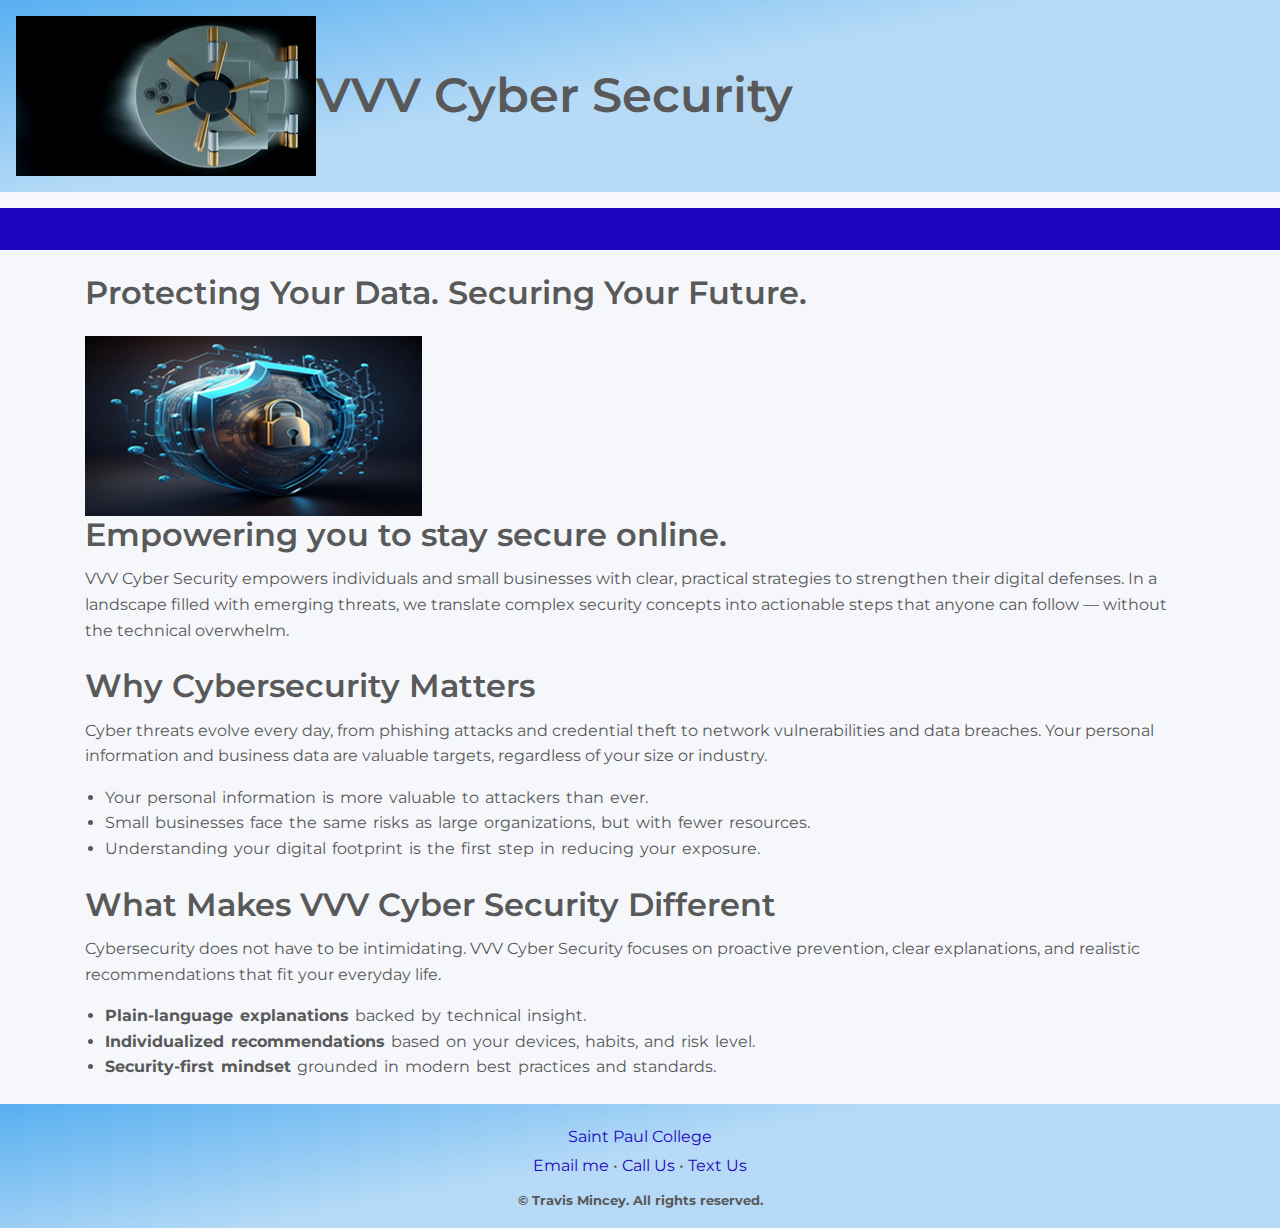
<file: index.html>
<!DOCTYPE html>
<html lang="en">
<head>
    <meta charset="utf-8">
    <meta name="viewport" content="width=device-width, initial-scale=1, minimum-scale=1">
    <meta name="description" content="Protecting Your Data. Securing Your Future">
    <title>VVV Cyber Security: Home</title>

    <!-- Font Awesome and Bootstrap -->
    <link rel="stylesheet" href="https://cdnjs.cloudflare.com/ajax/libs/font-awesome/4.7.0/css/font-awesome.min.css">
    <link rel="stylesheet" href="https://cdn.jsdelivr.net/npm/bootstrap@4.6.1/dist/css/bootstrap.min.css">

    <!-- Custom styles -->
    <link rel="stylesheet" href="style.css">
</head>
<body>

<header class="d-flex align-items-center p-3">
    <img src="images/safe_logo.png" height="160" width="300"
         alt="VVV Cyber Security logo"
         class="logo">
    <h1 class="mb-0">VVV Cyber Security</h1>
</header>

<nav>
    <ul>
        <li><a href="index.html">Home</a></li>
        <li><a href="contact.html">Contact</a></li>
        <li><a href="services.html">Services</a></li>
        <li><a href="resources.html">Resources</a></li>
    </ul>
</nav>

<main class="container my-4">
    <!-- Hero -->
    <section class="home-hero text-center mb-4">
        <h2>Protecting Your Data. Securing Your Future.</h2>
    </section>

    <img src="images/cyber_shield.png" alt="Cyber Security Shield" class="hero-float">
    
    <!-- Intro + main message -->
    <section class="mb-4">
        <h2>Empowering you to stay secure online.</h2>
        <p>
            VVV Cyber Security empowers individuals and small businesses with clear, practical strategies
            to strengthen their digital defenses. In a landscape filled with emerging threats, we translate
            complex security concepts into actionable steps that anyone can follow — without the technical overwhelm.
        </p>
    </section>

    <!-- Why cybersecurity matters -->
    <section class="mb-4">
        <h2>Why Cybersecurity Matters</h2>
        <p>
            Cyber threats evolve every day, from phishing attacks and credential theft to network
            vulnerabilities and data breaches. Your personal information and business data are valuable
            targets, regardless of your size or industry.
        </p>
        <ul>
            <li>Your personal information is more valuable to attackers than ever.</li>
            <li>Small businesses face the same risks as large organizations, but with fewer resources.</li>
            <li>Understanding your digital footprint is the first step in reducing your exposure.</li>
        </ul>
    </section>

    <!-- What makes VVV different -->
    <section class="mb-4">
        <h2>What Makes VVV Cyber Security Different</h2>
        <p>
            Cybersecurity does not have to be intimidating. VVV Cyber Security focuses on proactive
            prevention, clear explanations, and realistic recommendations that fit your everyday life.
        </p>
        <ul>
            <li><strong>Plain-language explanations</strong> backed by technical insight.</li>
            <li><strong>Individualized recommendations</strong> based on your devices, habits, and risk level.</li>
            <li><strong>Security-first mindset</strong> grounded in modern best practices and standards.</li>
        </ul>
    </section>
</main>

<footer class="text-center p-3">
    <p><a href="https://saintpaul.edu">Saint Paul College</a></p>

    <p>
        <a href="mailto:me@mycoolwebsite.com">Email me</a> &bull;
        <a href="tel:8008675309">Call Us</a> &bull;
        <a href="sms:8008675309">Text Us</a>
    </p>

    <small>&copy; Travis Mincey. All rights reserved.</small>
</footer>

<!-- jQuery, Popper, and Bootstrap Javascript files -->
<script src="https://cdn.jsdelivr.net/npm/jquery@3.6.0/dist/jquery.slim.min.js"></script>
<script src="https://cdn.jsdelivr.net/npm/popper.js@1.16.1/dist/umd/popper.min.js"></script>
<script src="https://cdn.jsdelivr.net/npm/bootstrap@4.6.1/dist/js/bootstrap.bundle.min.js"></script>

</body>
</html>
</file>
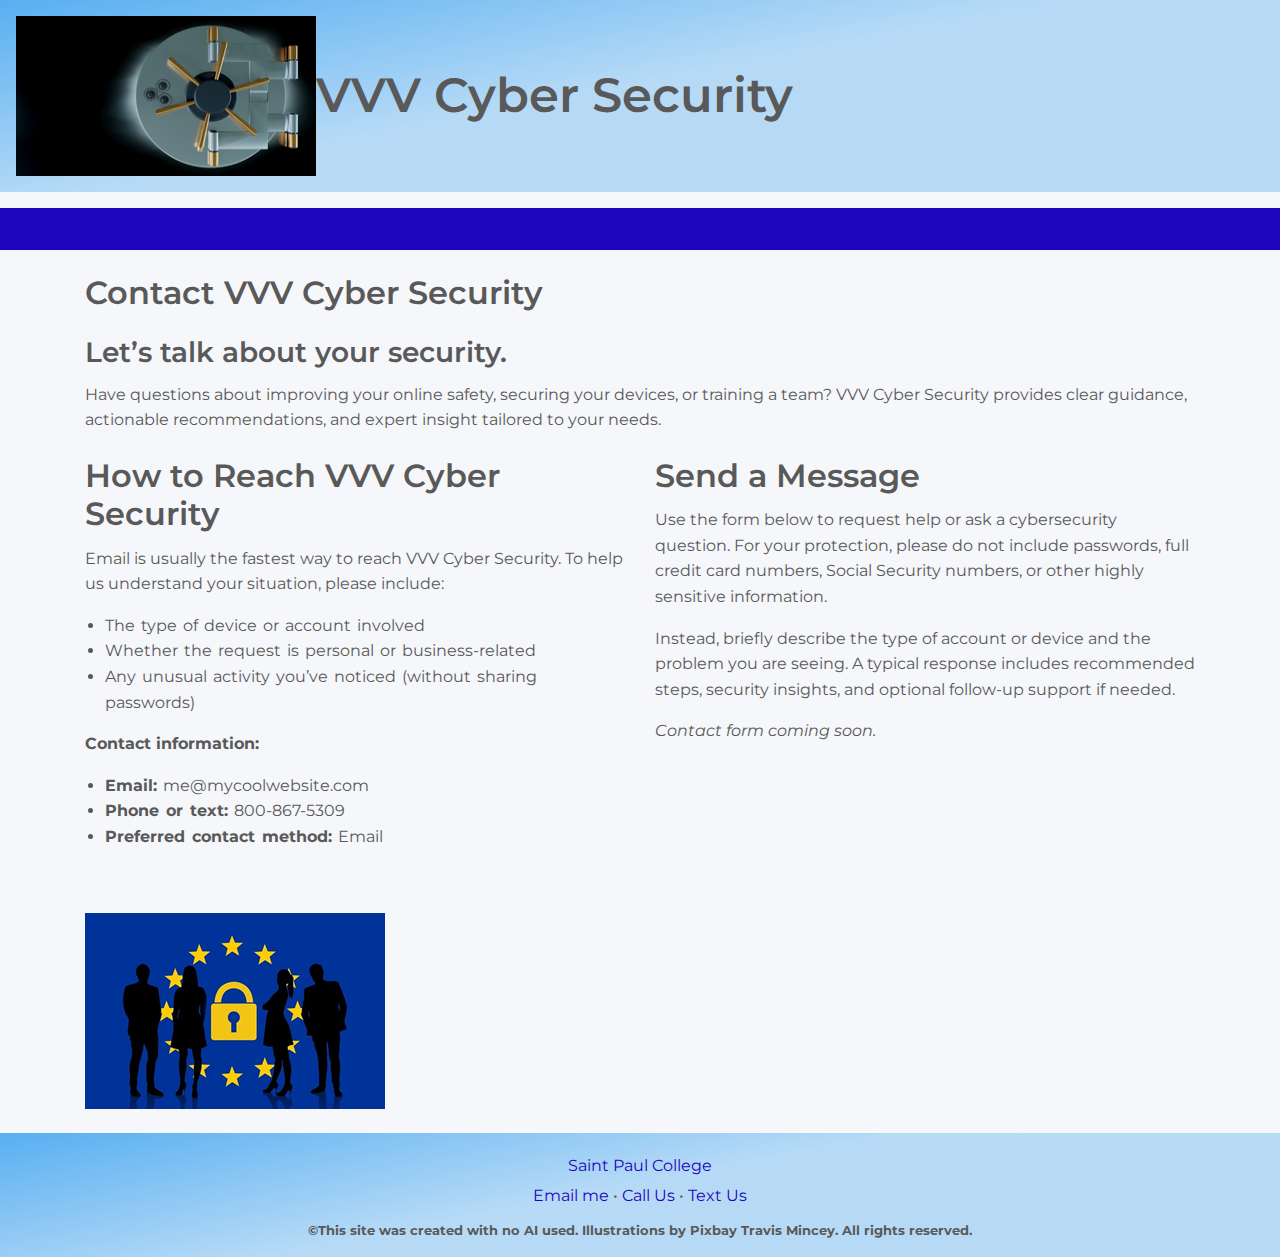
<file: contact.html>
<!DOCTYPE html>
<html lang="en">
<head>
    <meta charset="utf-8">
    <meta name="viewport" content="width=device-width, initial-scale=1, minimum-scale=1">
    <meta name="description" content="Contact VVV Cyber Security for help and questions about online safety.">
    <title>VVV Cyber Security: Contact</title>

    <!-- Font Awesome and Bootstrap -->
    <link rel="stylesheet" href="https://cdnjs.cloudflare.com/ajax/libs/font-awesome/4.7.0/css/font-awesome.min.css">
    <link rel="stylesheet" href="https://cdn.jsdelivr.net/npm/bootstrap@4.6.1/dist/css/bootstrap.min.css">

    <!-- Custom styles -->
    <link rel="stylesheet" href="style.css">
</head>
<body>

<header class="d-flex align-items-center p-3">
    <img src="images/safe_logo.png" height="160" width="300"
         alt="VVV Cyber Security logo"
         class="logo">
    <h1 class="mb-0">VVV Cyber Security</h1>
</header>

<nav>
    <ul>
        <li><a href="index.html">Home</a></li>
        <li><a href="contact.html">Contact</a></li>
        <li><a href="services.html">Services</a></li>
        <li><a href="resources.html">Resources</a></li>
    </ul>
</nav>

<main class="container my-4">
    <!-- Hero -->
    <section class="home-hero text-center mb-4">
        <h2>Contact VVV Cyber Security</h2>
    </section>

    <!-- Intro -->
    <section class="mb-4">
        <h3>Let’s talk about your security.</h3>
        <p>
            Have questions about improving your online safety, securing your devices, or training a team?
            VVV Cyber Security provides clear guidance, actionable recommendations, and expert insight tailored
            to your needs.
        </p>
    </section>

    <!-- Two-column layout -->
    <section class="mb-4">
        <div class="row">
            <!-- Contact info -->
            <div class="col-md-6 mb-4">
                <h2>How to Reach VVV Cyber Security</h2>
                <p>
                    Email is usually the fastest way to reach VVV Cyber Security. To help us understand your
                    situation, please include:
                </p>
                <ul>
                    <li>The type of device or account involved</li>
                    <li>Whether the request is personal or business-related</li>
                    <li>Any unusual activity you’ve noticed (without sharing passwords)</li>
                </ul>
                <p><strong>Contact information:</strong></p>
                <ul>
                    <li><strong>Email:</strong> me@mycoolwebsite.com</li>
                    <li><strong>Phone or text:</strong> 800-867-5309</li>
                    <li><strong>Preferred contact method:</strong> Email</li>
                </ul>
            </div>

            <!-- Form placeholder -->
            <div class="col-md-6 mb-4">
                <h2>Send a Message</h2>
                <p>
                    Use the form below to request help or ask a cybersecurity question.
                    For your protection, please do not include passwords, full credit card numbers,
                    Social Security numbers, or other highly sensitive information.
                </p>
                <p>
                    Instead, briefly describe the type of account or device and the problem you are seeing.
                    A typical response includes recommended steps, security insights, and optional
                    follow-up support if needed.
                </p>

                <p><em>Contact form coming soon.</em></p>
                <!-- Later you can embed a real form:
                <iframe src="YOUR_FORM_URL_HERE" width="100%" height="400" frameborder="0"></iframe>
                -->
            </div>
        </div>
    </section>

    <!-- Bottom-right image (optional, if you added it) -->
    <div class="contact-image-wrapper">
        <img src="images/privacy_people.png"
             alt="Privacy and security illustration"
             class="contact-bottom-image">

    </div>
</main>

<footer class="text-center p-3">
    <p><a href="https://saintpaul.edu">Saint Paul College</a></p>

    <p>
        <a href="mailto:me@mycoolwebsite.com">Email me</a> &bull;
        <a href="tel:8008675309">Call Us</a> &bull;
        <a href="sms:8008675309">Text Us</a>
    </p>

    <small>&copy;This site was created with no AI used. Illustrations by Pixbay Travis Mincey. All rights reserved.</small>
</footer>

<!-- jQuery, Popper, and Bootstrap Javascript files -->
<script src="https://cdn.jsdelivr.net/npm/jquery@3.6.0/dist/jquery.slim.min.js"></script>
<script src="https://cdn.jsdelivr.net/npm/popper.js@1.16.1/dist/umd/popper.min.js"></script>
<script src="https://cdn.jsdelivr.net/npm/bootstrap@4.6.1/dist/js/bootstrap.bundle.min.js"></script>

</body>
</html>
</file>
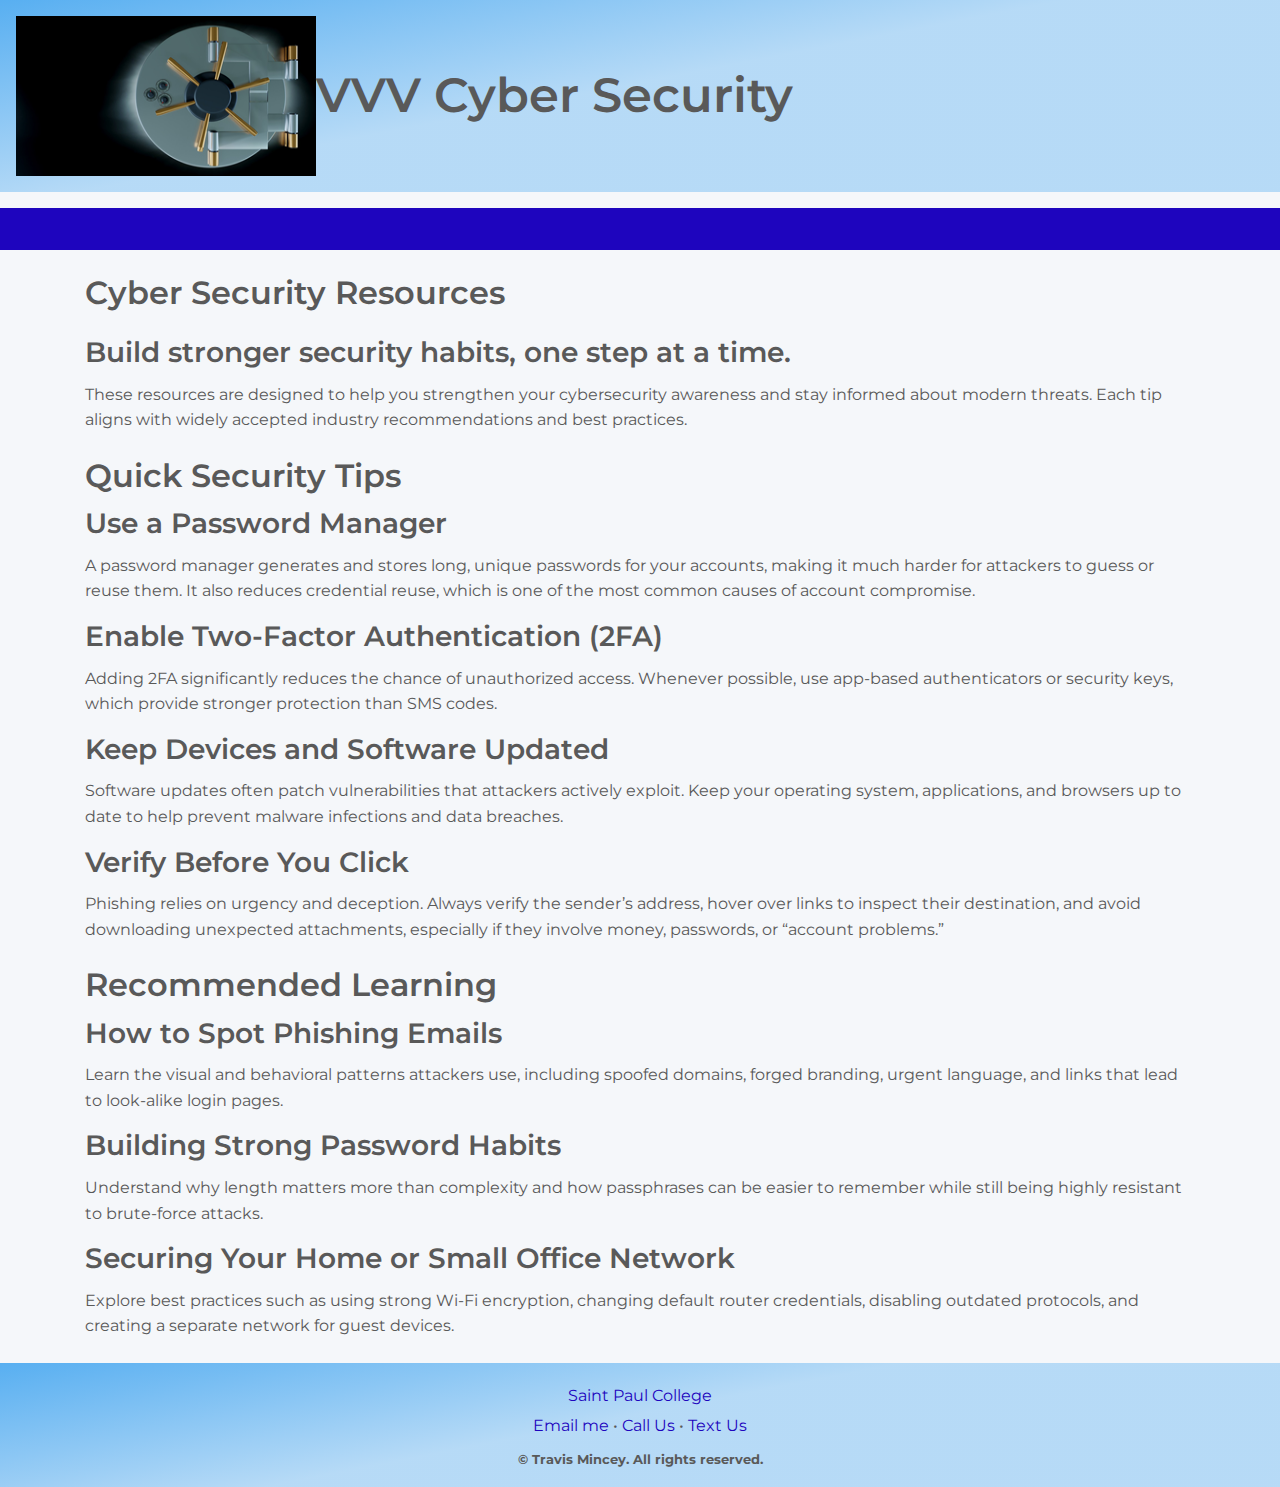
<file: resources.html>
<!DOCTYPE html>
<html lang="en">
<head>
    <meta charset="utf-8">
    <meta name="viewport" content="width=device-width, initial-scale=1, minimum-scale=1">
    <meta name="description" content="Cyber security resources, tips, and learning from VVV Cyber Security.">
    <title>VVV Cyber Security: Resources</title>

    <!-- Font Awesome and Bootstrap -->
    <link rel="stylesheet" href="https://cdnjs.cloudflare.com/ajax/libs/font-awesome/4.7.0/css/font-awesome.min.css">
    <link rel="stylesheet" href="https://cdn.jsdelivr.net/npm/bootstrap@4.6.1/dist/css/bootstrap.min.css">

    <!-- Custom styles -->
    <link rel="stylesheet" href="style.css">
</head>
<body>

<header class="d-flex align-items-center p-3">
    <img src="images/safe_logo.png" height="160" width="300"
         alt="VVV Cyber Security logo"
         class="logo">
    <h1 class="mb-0">VVV Cyber Security</h1>
</header>

<nav>
    <ul>
        <li><a href="index.html">Home</a></li>
        <li><a href="contact.html">contact</a></li>
        <li><a href="services.html">services</a></li>
        <li><a href="resources.html">resources</a></li>
    </ul>
</nav>

<main class="container my-4">
    <!-- Hero -->
    <section class="home-hero text-center mb-4">
        <h2>Cyber Security Resources</h2>
    </section>

    <!-- Intro -->
    <section class="mb-4">
        <h3>Build stronger security habits, one step at a time.</h3>
        <p>
            These resources are designed to help you strengthen your cybersecurity awareness and stay
            informed about modern threats. Each tip aligns with widely accepted industry recommendations
            and best practices.
        </p>
    </section>

    <!-- Quick Tips -->
    <section class="mb-4">
        <h2>Quick Security Tips</h2>

        <h3>Use a Password Manager</h3>
        <p>
            A password manager generates and stores long, unique passwords for your accounts, making it
            much harder for attackers to guess or reuse them. It also reduces credential reuse, which is
            one of the most common causes of account compromise.
        </p>

        <h3>Enable Two-Factor Authentication (2FA)</h3>
        <p>
            Adding 2FA significantly reduces the chance of unauthorized access. Whenever possible, use
            app-based authenticators or security keys, which provide stronger protection than SMS codes.
        </p>

        <h3>Keep Devices and Software Updated</h3>
        <p>
            Software updates often patch vulnerabilities that attackers actively exploit. Keep your operating
            system, applications, and browsers up to date to help prevent malware infections and data breaches.
        </p>

        <h3>Verify Before You Click</h3>
        <p>
            Phishing relies on urgency and deception. Always verify the sender’s address, hover over links
            to inspect their destination, and avoid downloading unexpected attachments, especially if they
            involve money, passwords, or “account problems.”
        </p>
    </section>

    <!-- Recommended Learning -->
    <section class="mb-4">
        <h2>Recommended Learning</h2>

        <h3>How to Spot Phishing Emails</h3>
        <p>
            Learn the visual and behavioral patterns attackers use, including spoofed domains, forged branding,
            urgent language, and links that lead to look-alike login pages.
        </p>

        <h3>Building Strong Password Habits</h3>
        <p>
            Understand why length matters more than complexity and how passphrases can be easier to remember
            while still being highly resistant to brute-force attacks.
        </p>

        <h3>Securing Your Home or Small Office Network</h3>
        <p>
            Explore best practices such as using strong Wi-Fi encryption, changing default router credentials,
            disabling outdated protocols, and creating a separate network for guest devices.
        </p>
    </section>
</main>

<footer class="text-center p-3">
    <p><a href="https://saintpaul.edu">Saint Paul College</a></p>

    <p>
        <a href="mailto:me@mycoolwebsite.com">Email me</a> &bull;
        <a href="tel:8008675309">Call Us</a> &bull;
        <a href="sms:8008675309">Text Us</a>
    </p>

    <small>&copy; Travis Mincey. All rights reserved.</small>
</footer>

<!-- jQuery, Popper, and Bootstrap Javascript files -->
<script src="https://cdn.jsdelivr.net/npm/jquery@3.6.0/dist/jquery.slim.min.js"></script>
<script src="https://cdn.jsdelivr.net/npm/popper.js@1.16.1/dist/umd/popper.min.js"></script>
<script src="https://cdn.jsdelivr.net/npm/bootstrap@4.6.1/dist/js/bootstrap.bundle.min.js"></script>

</body>
</html>
</file>
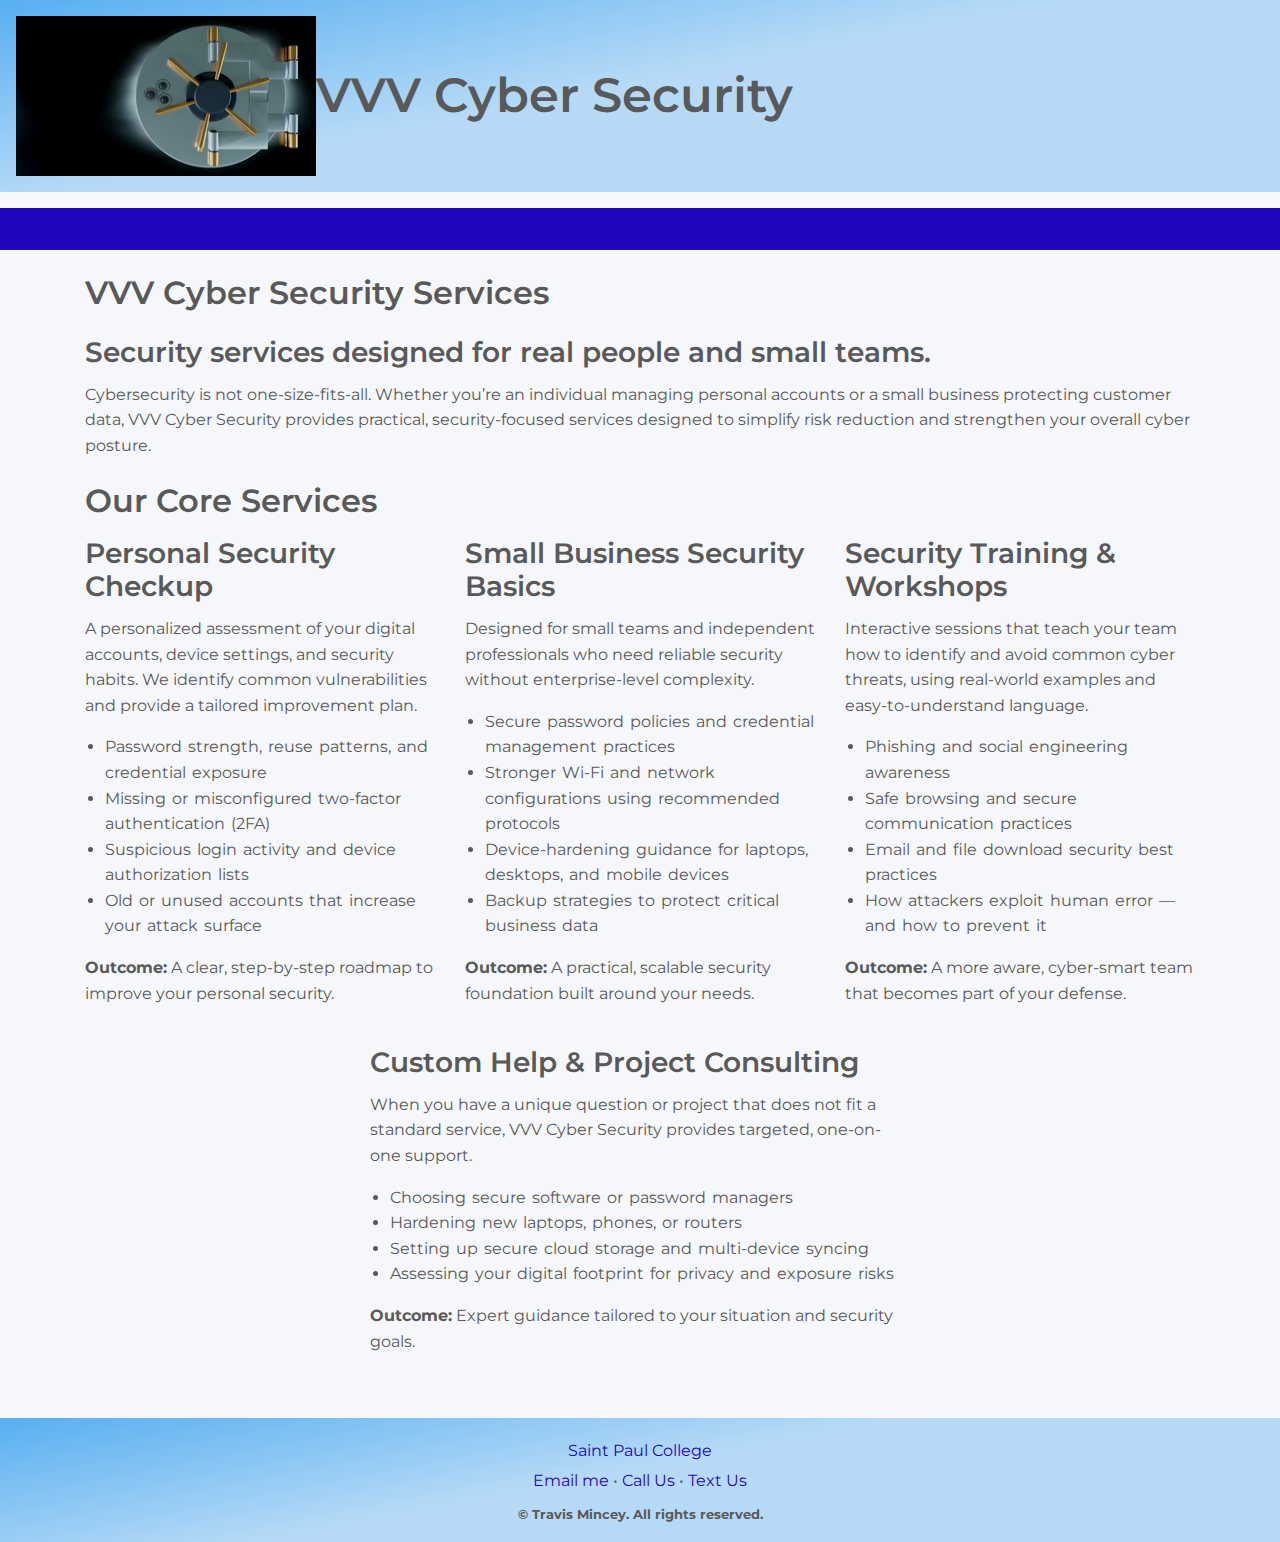
<file: services.html>
<!DOCTYPE html>
<html lang="en">
<head>
    <meta charset="utf-8">
    <meta name="viewport" content="width=device-width, initial-scale=1, minimum-scale=1">
    <meta name="description" content="Cyber security services from VVV Cyber Security">
    <title>VVV Cyber Security: Services</title>

    <!-- Font Awesome and Bootstrap -->
    <link rel="stylesheet" href="https://cdnjs.cloudflare.com/ajax/libs/font-awesome/4.7.0/css/font-awesome.min.css">
    <link rel="stylesheet" href="https://cdn.jsdelivr.net/npm/bootstrap@4.6.1/dist/css/bootstrap.min.css">

    <!-- Custom styles -->
    <link rel="stylesheet" href="style.css">
</head>
<body>

<header class="d-flex align-items-center p-3">
    <img src="images/safe_logo.png" height="160" width="300"
         alt="VVV Cyber Security logo"
         class="logo">
    <h1 class="mb-0">VVV Cyber Security</h1>
</header>

<nav>
    <ul>
        <li><a href="index.html">Home</a></li>
        <li><a href="contact.html">Contact</a></li>
        <li><a href="services.html">services</a></li>
        <li><a href="resources.html">resources</a></li>
    </ul>
</nav>

<main class="container my-4">
    <!-- Hero -->
    <section class="home-hero text-center mb-4">
        <h2>VVV Cyber Security Services</h2>
    </section>

    <!-- Intro -->
    <section class="mb-4">
        <h3>Security services designed for real people and small teams.</h3>
        <p>
            Cybersecurity is not one-size-fits-all. Whether you’re an individual managing personal accounts
            or a small business protecting customer data, VVV Cyber Security provides practical, security-focused
            services designed to simplify risk reduction and strengthen your overall cyber posture.
        </p>
    </section>

    <!-- Services -->
    <section class="services">
        <h2 class="mb-3">Our Core Services</h2>

        <div class="row">
            <!-- Service 1 -->
            <div class="col-md-4 mb-4">
                <h3>Personal Security Checkup</h3>
                <p>
                    A personalized assessment of your digital accounts, device settings, and security habits.
                    We identify common vulnerabilities and provide a tailored improvement plan.
                </p>
                <ul>
                    <li>Password strength, reuse patterns, and credential exposure</li>
                    <li>Missing or misconfigured two-factor authentication (2FA)</li>
                    <li>Suspicious login activity and device authorization lists</li>
                    <li>Old or unused accounts that increase your attack surface</li>
                </ul>
                <p><strong>Outcome:</strong> A clear, step-by-step roadmap to improve your personal security.</p>
            </div>

            <!-- Service 2 -->
            <div class="col-md-4 mb-4">
                <h3>Small Business Security Basics</h3>
                <p>
                    Designed for small teams and independent professionals who need reliable security
                    without enterprise-level complexity.
                </p>
                <ul>
                    <li>Secure password policies and credential management practices</li>
                    <li>Stronger Wi-Fi and network configurations using recommended protocols</li>
                    <li>Device-hardening guidance for laptops, desktops, and mobile devices</li>
                    <li>Backup strategies to protect critical business data</li>
                </ul>
                <p><strong>Outcome:</strong> A practical, scalable security foundation built around your needs.</p>
            </div>

            <!-- Service 3 -->
            <div class="col-md-4 mb-4">
                <h3>Security Training &amp; Workshops</h3>
                <p>
                    Interactive sessions that teach your team how to identify and avoid common cyber threats,
                    using real-world examples and easy-to-understand language.
                </p>
                <ul>
                    <li>Phishing and social engineering awareness</li>
                    <li>Safe browsing and secure communication practices</li>
                    <li>Email and file download security best practices</li>
                    <li>How attackers exploit human error — and how to prevent it</li>
                </ul>
                <p><strong>Outcome:</strong> A more aware, cyber-smart team that becomes part of your defense.</p>
            </div>
        </div>

        <!-- Custom service -->
        <div class="row justify-content-center">
            <div class="col-md-6 mb-4 center-card">
                <h3>Custom Help &amp; Project Consulting</h3>
                <p>
                    When you have a unique question or project that does not fit a standard service,
                    VVV Cyber Security provides targeted, one-on-one support.
                </p>
                <ul>
                    <li>Choosing secure software or password managers</li>
                    <li>Hardening new laptops, phones, or routers</li>
                    <li>Setting up secure cloud storage and multi-device syncing</li>
                    <li>Assessing your digital footprint for privacy and exposure risks</li>
                </ul>
                <p><strong>Outcome:</strong> Expert guidance tailored to your situation and security goals.</p>
            </div>
        </div>
    </section>
</main>

<footer class="text-center p-3">
    <p><a href="https://saintpaul.edu">Saint Paul College</a></p>

    <p>
        <a href="mailto:me@mycoolwebsite.com">Email me</a> &bull;
        <a href="tel:8008675309">Call Us</a> &bull;
        <a href="sms:8008675309">Text Us</a>
    </p>

    <small>&copy; Travis Mincey. All rights reserved.</small>
</footer>

<!-- jQuery, Popper, and Bootstrap Javascript files -->
<script src="https://cdn.jsdelivr.net/npm/jquery@3.6.0/dist/jquery.slim.min.js"></script>
<script src="https://cdn.jsdelivr.net/npm/popper.js@1.16.1/dist/umd/popper.min.js"></script>
<script src="https://cdn.jsdelivr.net/npm/bootstrap@4.6.1/dist/js/bootstrap.bundle.min.js"></script>

</body>
</html>
</file>
<file: style.css>
@import url('https://fonts.googleapis.com/css2?family=Montserrat:wght@300;400;600;700&display=swap');

/* ------------ Root + Global Reset ------------ */

:root {
  --primary: #58aff1;
  --primary-dark: #1e05be;
  --text-main: #595959;
  --border: #d3d1d1;
  --bg-light: #f5f7fa;
}

*,
*::before,
*::after {
  box-sizing: border-box;
}

body {
  margin: 0;
  font-family: "Montserrat", system-ui, -apple-system, BlinkMacSystemFont, "Segoe UI", sans-serif;
  color: var(--text-main);
  background-color: var(--bg-light);
  line-height: 1.6;
}

/* ------------ Typography ------------ */

h1,
h2,
h3 {
  font-weight: 600;
  color: var(--text-main);
  text-align: left;
  margin: 0 0 0.75rem;
  text-shadow: none;        /* remove card-like styling */
}

h1 {
  font-size: clamp(2rem, 4vw, 3rem);
  border-bottom: none;       /* remove decorative card-like border */
  padding-bottom: 0;
}

h2 {
  font-size: clamp(1.5rem, 3vw, 2rem);
}

p {
  margin: 0 0 1rem;
}

ul {
  margin: 0 0 1rem 1.25rem;
  padding: 0;
  word-spacing: 2px;
}

/* ------------ Header & Navigation ------------ */

header {
  text-align: center;
  background: linear-gradient(169deg, var(--primary) 0%, rgba(88, 175, 241, 0.4) 47%);
  padding: 1.5rem 1rem 0.5rem;
}

header > h1 {
  font-size: clamp(2.25rem, 4vw, 3rem);
}

nav {
  background-color: var(--primary-dark);
  margin-top: 1rem;
}

nav ul {
  list-style: none;
  margin: 0;
  padding: 0.5rem 1rem;
  display: flex;
  flex-wrap: wrap;
  justify-content: center;
  gap: 2.5rem;
}

nav a {
  text-decoration: none;
  color: #ffffff;
  font-weight: 600;
}

nav a:hover,
nav a:focus {
  color: #d8d8ff;
}

/* ------------ Hero Section ------------ */

.hero {
  background-image: url("images/milky-way.jpg");
  background-size: cover;
  background-position: center;
  color: #ffffff;
  text-align: center;
  padding: 5rem 1rem;
}

/* ------------ Main Layout ------------ */

main {
  max-width: 1000px;
  margin: 2rem auto 3rem;
  padding: 0 1rem;
  font-size: 1rem;
}

.about-me,
.coursework,
.interests {
  margin-bottom: 2rem;
}

/* REMOVE card-like photo styling */
.home-photo {
  float: right;
  max-width: 45%;
  height: auto;
  margin: 0 0 1rem 1rem;
  border-radius: 0;      /* REMOVE rounded corners */
  box-shadow: none;      /* REMOVE photo shadow = card look */
}

/* ------------ Resume Page ------------ */

.resume-page {
  padding: 1rem;
}

/* REMOVE card border + shadow */
.resume-box {
  margin: 3rem auto;
  max-width: 800px;
  padding: 2rem;
  background-color: transparent;   /* remove white card background */
  border: none;                    /* remove border */
  box-shadow: none;                /* remove shadow */
}

.resume-box h1 {
  border-bottom: none;
  font-size: 1.75rem;
  margin-bottom: 1.5rem;
}

.resume-box h2 {
  border-bottom: none;
  font-size: 1.4rem;
  margin-top: 2rem;
}

.resume-box h3 {
  font-size: 1.1rem;
  margin-top: 1.5rem;
}

.resume-box ul {
  padding-left: 1.25rem;
}

/* ------------ Links ------------ */

a:link,
a:visited {
  color: var(--primary-dark);
}

a:hover,
a:active,
a:focus {
  color: var(--primary);
}

/* ------------ Footer ------------ */

footer {
  text-align: center;
  background: linear-gradient(169deg, var(--primary) 0%, rgba(88, 175, 241, 0.4) 47%);
  padding: 1.5rem 1rem;
}

footer p {
  margin: 0.25rem 0;
  font-size: 1rem;
}

small {
  display: block;
  margin-top: 0.75rem;
  font-weight: bold;
}

/* ------------ Responsive Tweaks ------------ */

@media only screen and (max-width: 1024px) {
  nav ul {
    gap: 1.5rem;
  }

  .home-photo {
    max-width: 50%;
  }
}

@media only screen and (max-width: 768px) {
  header {
    padding-bottom: 0;
  }

  nav ul {
    flex-direction: column;
    align-items: stretch;
    gap: 0;
  }

  nav li {
    justify-content: center;
    padding: 0.5rem 0;
    border-bottom: 1px solid #444;
  }

  .hero {
    padding: 3rem 1rem;
  }

  .home-photo {
    float: none;
    display: block;
    max-width: 100%;
    margin: 0 auto 1.5rem;
  }

  main {
    margin-top: 1.5rem;
  }

  .resume-box {
    margin: 2rem 0;
    padding: 1.5rem;
  }
}
</file>
